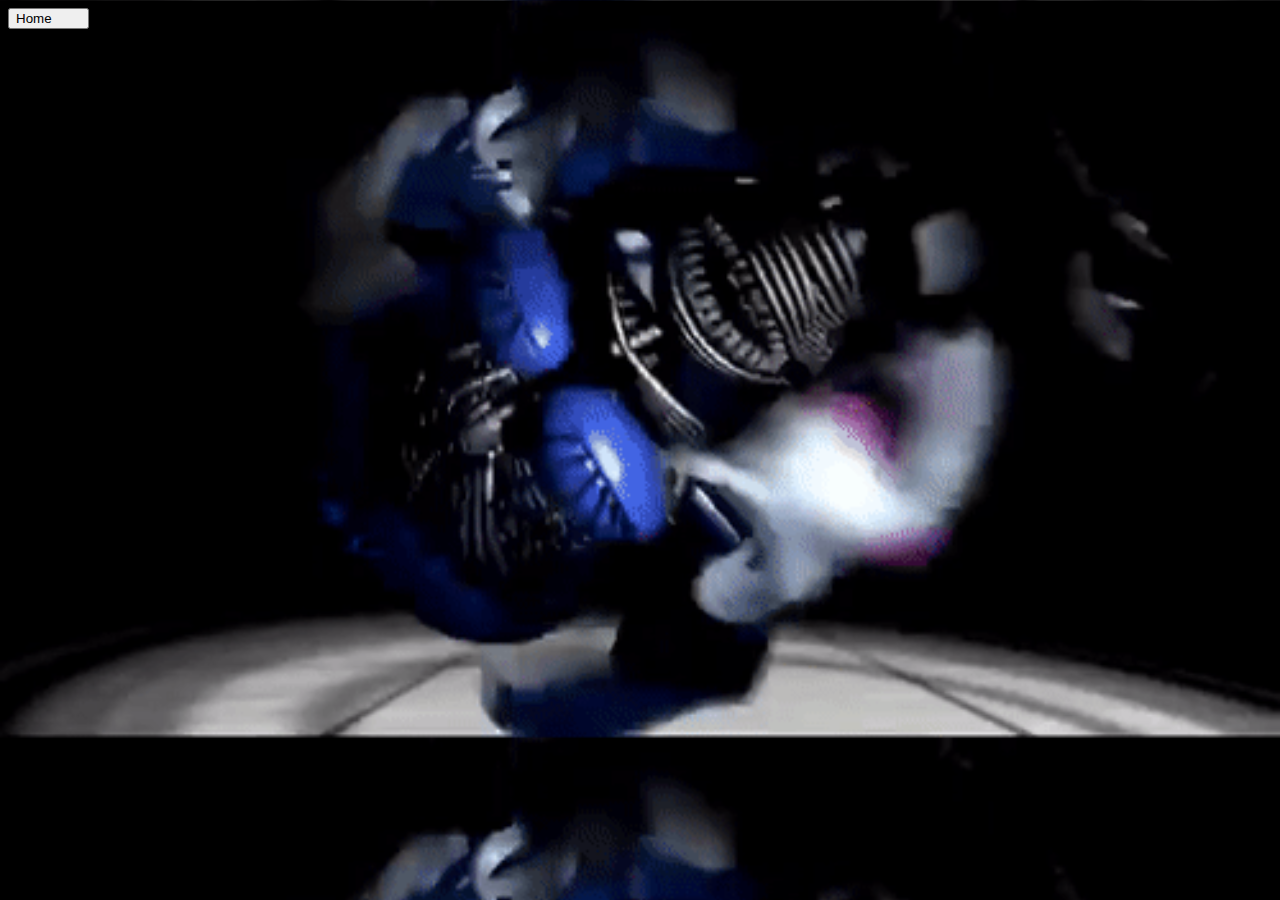
<file: lose.html>
<!DOCTYPE html>
<html lang="fr">
<head>
    <meta charset="UTF-8">
    <meta http-equiv="X-UA-Compatible" content="IE=edge">
    <meta name="viewport" content="width=device-width, initial-scale=1.0">
    <link rel="stylesheet" href="./static/lose.css">
    <title>LOSE</title>
</head>
<body>
    <form action="/">
        <input class="Home" type="submit" value="Home        "></input>
        </form>
    <audio loop autoplay>
        <source src="./static/(fnaf-c4d) ballora screamer fnaf sl.mp3" type="audio/mp3">
    </audio>
</body>
</html>
</file>
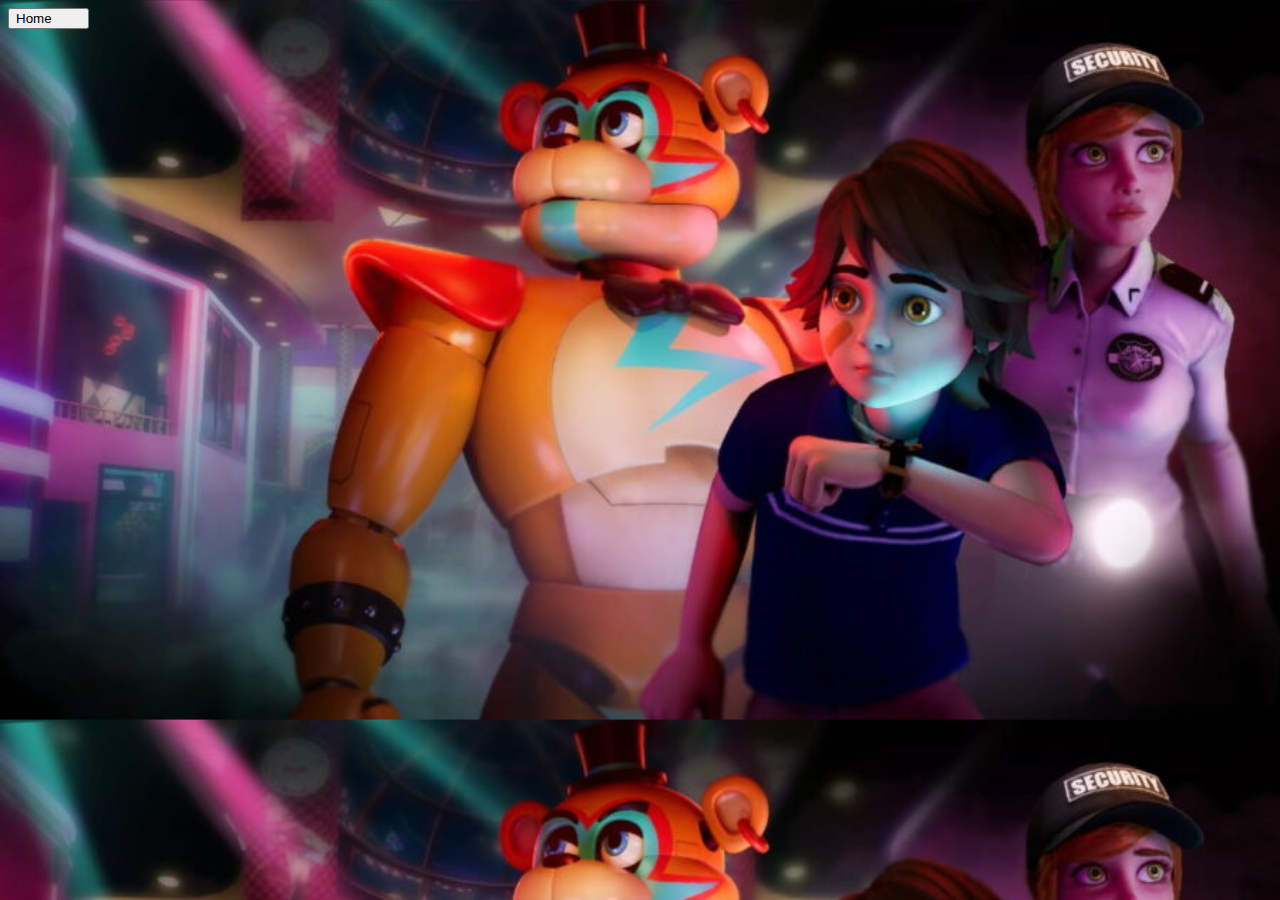
<file: victory.html>
<!DOCTYPE html>
<html lang="fr">
<head>
    <meta charset="UTF-8">
    <meta http-equiv="X-UA-Compatible" content="IE=edge">
    <meta name="viewport" content="width=device-width, initial-scale=1.0">
    <link rel="stylesheet" href="./static/victory.css">
    <title>VICTOIRE</title>
</head>
<body>
    <form action="/">
        <input class="Home" type="submit" value="Home        "></input>
        </form>
        <audio loop autoplay>
            <source src="/static/(UCN) 60-Second Victory Music.mp3" type="audio/mp3">
        </audio>
</body>
</html>
</file>
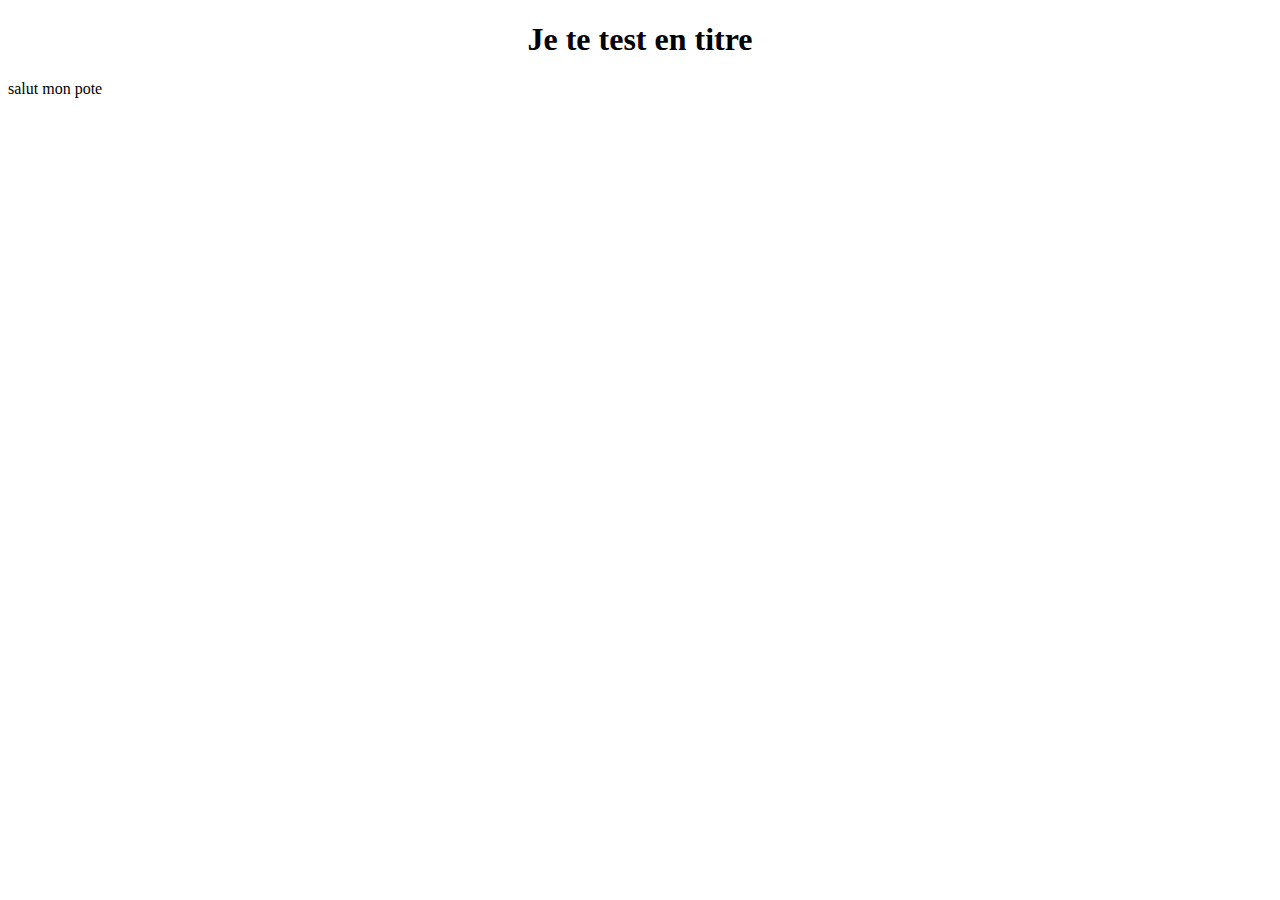
<file: Truc-Leo/hangweb/test.html>
<!DOCTYPE html>
<html lang="en">
<head>
    <meta charset="UTF-8">
    <meta http-equiv="X-UA-Compatible" content="IE=edge">
    <meta name="viewport" content="width=device-width, initial-scale=1.0">
    <title>Document</title>
</head>
<body>
    <h1 style="text-align:center;"> Je te test en titre</h1>
    <bdo dir="rtl">etop nom tulas</bdo>
</body>
</html>
</file>
<file: static/lose.css>
body{
    background-image: url("./ConsiderateSpicyBat-size_restricted.gif");
    background-size: 100vw;
}
</file>
<file: static/victory.css>
body{
    background-image: url("./Comment-obtenir-tous-les-succes-et-trophees-dans-Five-Nights.jpg");
    background-size: 100vw;
}
</file>
